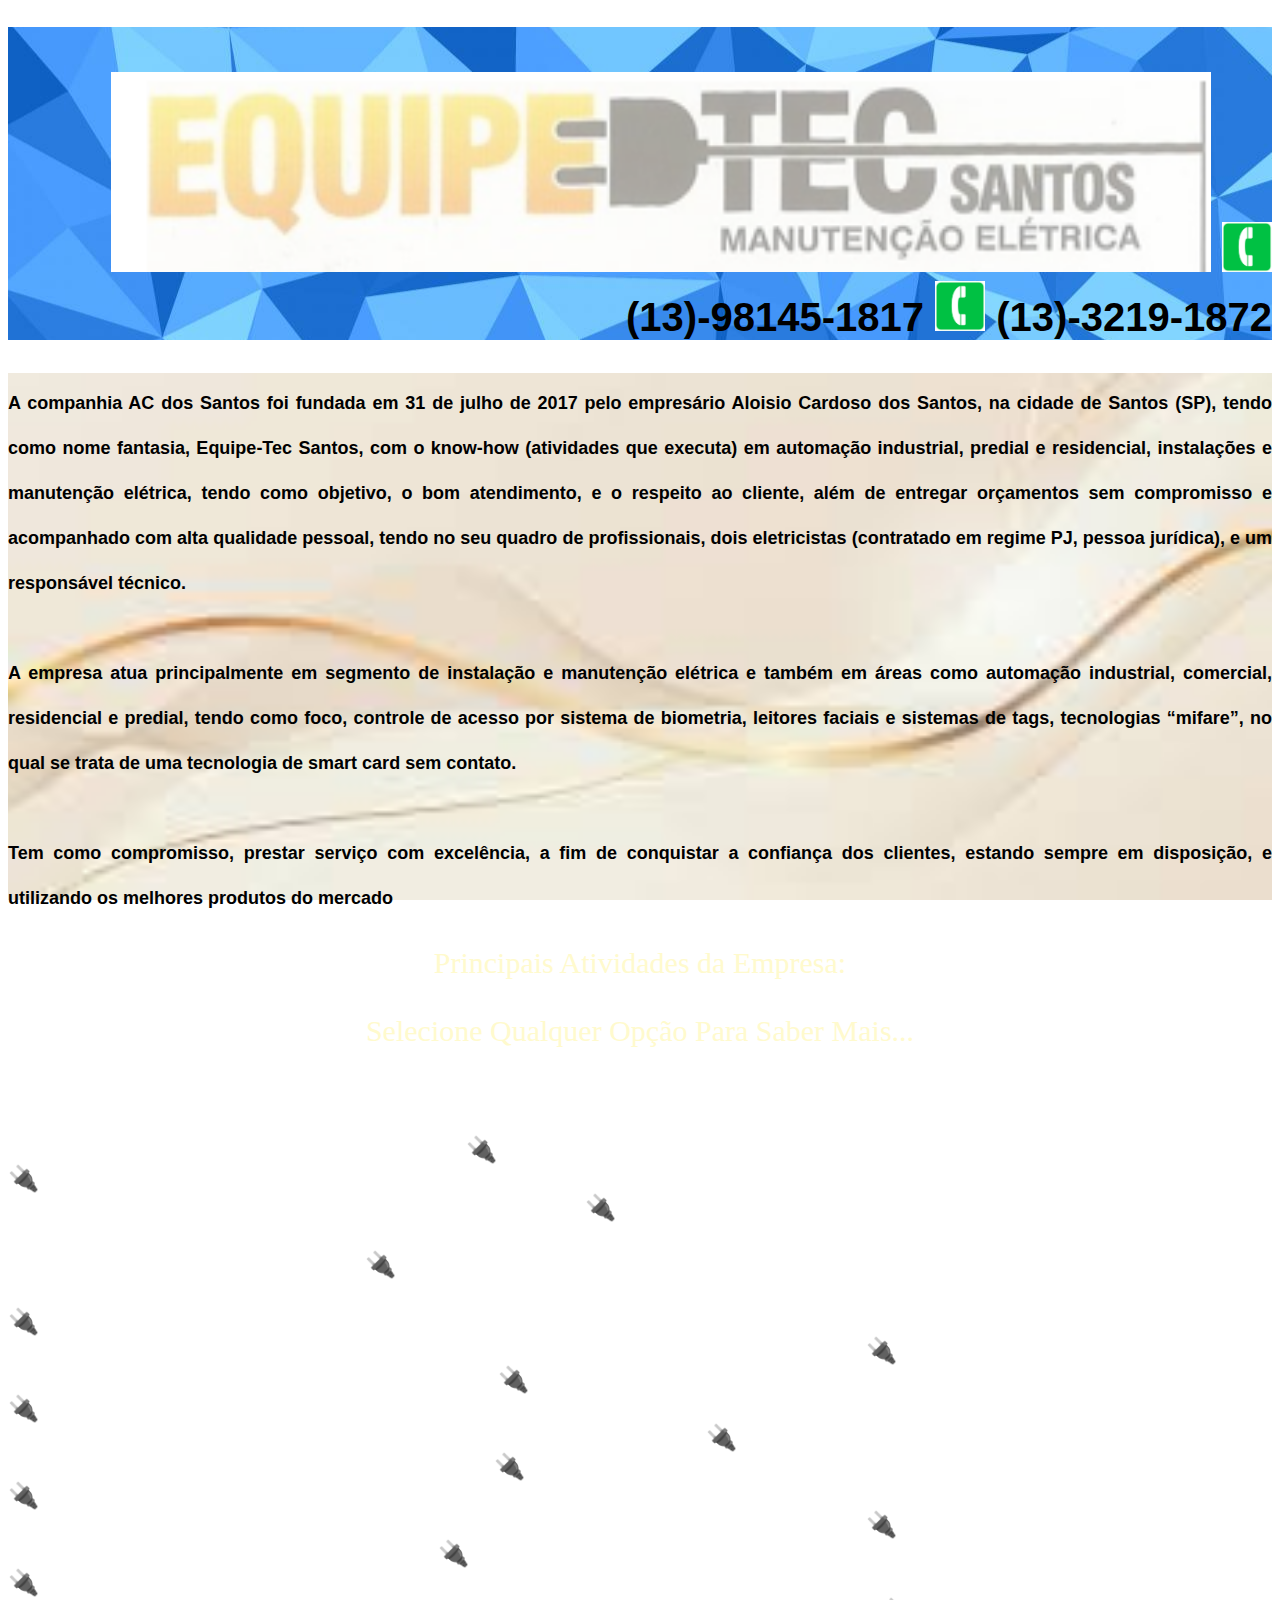
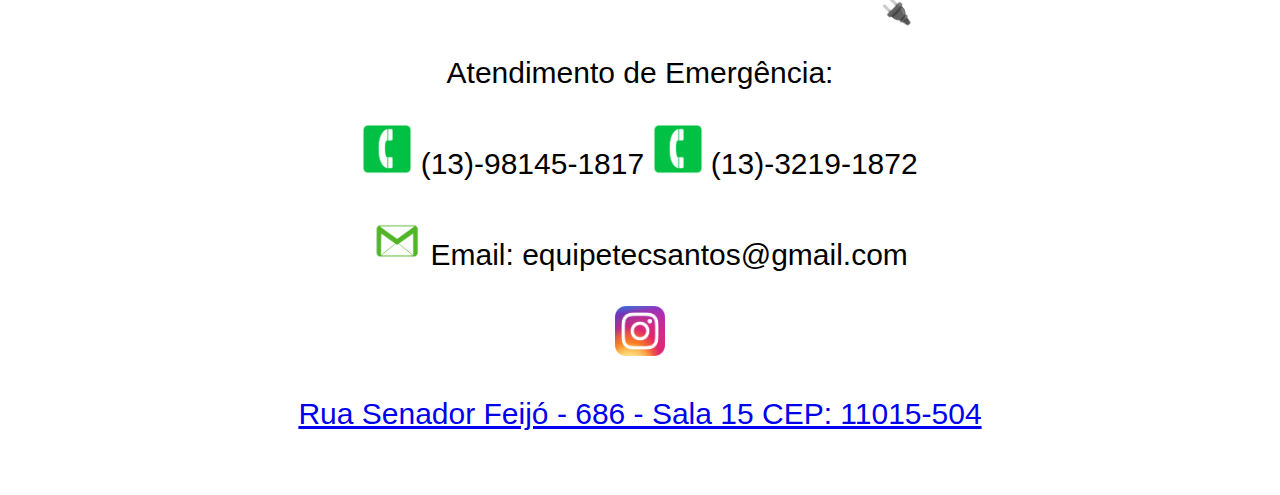
<file: index.html>
<!DOCTYPE html>
<html lang="pt-br">

<head>

<meta charset="UTF-8">
<title>Equipe-Tec Santos</title>
<link rel= "stylesheet" href="outros/style.css">

</head>

<body>

<h1> 

<br>

<img src = "outros/equipetec.png"

width= "1100"

height="200" 

/>

<img src = "outros/telefone.png" 

alt = "telefone.png"

width="50"

height="50"

/>

(13)-98145-1817


<img src = "outros/telefone.png" 

alt = "telefone.png"

width="50"

height="50"

/>

(13)-3219-1872 

</h1>

<h2>

	<p2>

	A companhia AC dos Santos foi fundada em 31 de julho de 2017 pelo empresário Aloisio Cardoso dos Santos, na cidade de Santos (SP), tendo como nome 
	fantasia, Equipe-Tec Santos, com o know-how (atividades que executa) em automação industrial, predial e residencial, instalações e manutenção elétrica, tendo como objetivo, o bom atendimento, e o respeito ao cliente, além de entregar orçamentos sem compromisso e acompanhado com alta qualidade pessoal, tendo no seu quadro de profissionais, dois eletricistas (contratado em regime PJ, pessoa jurídica), e um responsável técnico.

	<br><br>

	A empresa atua principalmente em segmento de instalação e manutenção elétrica e também em áreas como automação industrial, comercial, residencial e predial, tendo como foco, controle de acesso por sistema de biometria, leitores faciais e sistemas de tags, tecnologias “mifare”, no qual se trata de uma tecnologia de smart card sem contato.

	<br><br>

	Tem como compromisso, prestar serviço com excelência, a fim de conquistar a confiança dos clientes, estando sempre em disposição, e utilizando os melhores produtos do mercado 


	</p2>

</h2>


 <div id="Div1">

Principais Atividades da Empresa: 
<br><br>

Selecione Qualquer Opção Para Saber Mais...
<br><br><br>
 </div>

<h3> 
<div id="Div2">
<a href="projeto.html" style= "color: white;">🔌- Projeto e Execução Elétrica;</a>

<div id="Div3">
<a href="plano.html"style= "color: white;">🔌- Plano de Manutenção Para Condomínios;</a>

<div id="Div4">
<a href="execução.html"style= "color: white;">🔌- Projeto e Execução para Atualização de Padrão de Entrada;</a>
<br>
<br>

</div>

<div id="Div2">
<a href="instalação.html"style= "color: white;">🔌- Instalação e Manutenção Predial e Residencial;</a>
<br>
<br>

<div id="Div3">
<a href="adequação.html"style= "color:white;">🔌- Adequação de Instalação Elétrica para obtenção do AVCB;</a>


<div id="Div4">
<a href="eletrica.html"style= "color: white;">🔌- Soluções em Engenharia Elétrica;</a>


</div>

<div id="Div2">
<a href="segurança.html"style= "color: white;">🔌- Segurança Eletrônica;</a>


<div id="Div3">
<a href="controle.html"style= "color: white;">🔌- Controle de Acesso;</a>


<div id="Div4">
<a href="spda.html"style= "color: white;">🔌- Instalações e Manutenções de SPDA(Para-Raio);</a>


</div>

<div id="Div2">
<a href="automação.html"style= "color: white;">🔌- Automação de Portões;</a>


<div id="Div3">
<a href="circuito.html"style= "color: white;">🔌- Instalação de Circuito Fechado e TV(CFTV);</a>


<div id="Div4">
<a href="vistoria.html"style= "color: white;">🔌- Vistoria das Instalações Elétricas;</a>


</div>

<div id="Div2">
<a href="predial.html"style= "color: white;">🔌- Automação Predial e Residencial;</a>


<div id="Div3">
<a href="manutenção.html"style= "color: white;">🔌- Instalação e Manutenção de Alarmes de Incêndio;</a>


<div id="Div4">
<a href="orçamento.html"style= "color: white;">🔌- Orçamentos Sem Compromisso;</a>


</h3>

<p>

Atendimento de Emergência:
<br><br>

<img src = "outros/telefone.png" 

alt = "telefone.png"

width="50"

height="50"

/>

(13)-98145-1817

<img src = "outros/telefone.png" 

alt = "telefone.png"

width="50"

height="50"/>

(13)-3219-1872<br><br>

<img src = "outros/email.png" 

alt = "email.png"

width="50"

height="50"/>

Email: equipetecsantos@gmail.com

<br><br>

<a href="https://www.instagram.com/equipetecsantos/"target="blank">
	
<img src="outros/instagram.png"

alt = "instagram.png"

width="50"

height="50"/>

</a>

<br><br>

<a href= "https://www.google.com/maps/place/Av.+Senador+Feij%C3%B3,+686+-+Vila+Matias,+Santos+-+SP,+11015-504/@-23.9521476,-46.3277744,17z/data=!3m1!4b1!4m6!3m5!1s0x94ce03745d931789:0xe39d01e5e54271ad!8m2!3d-23.9521476!4d-46.3277744!16s%2Fg%2F11bw448qr_?entry=ttu&g_ep=EgoyMDI1MDIwOS4wIKXMDSoASAFQAw%3D%3D">


Rua Senador Feijó - 686 - Sala 15

CEP: 11015-504

</a>

<br><br>

</p>

</body>

</html>
</file>
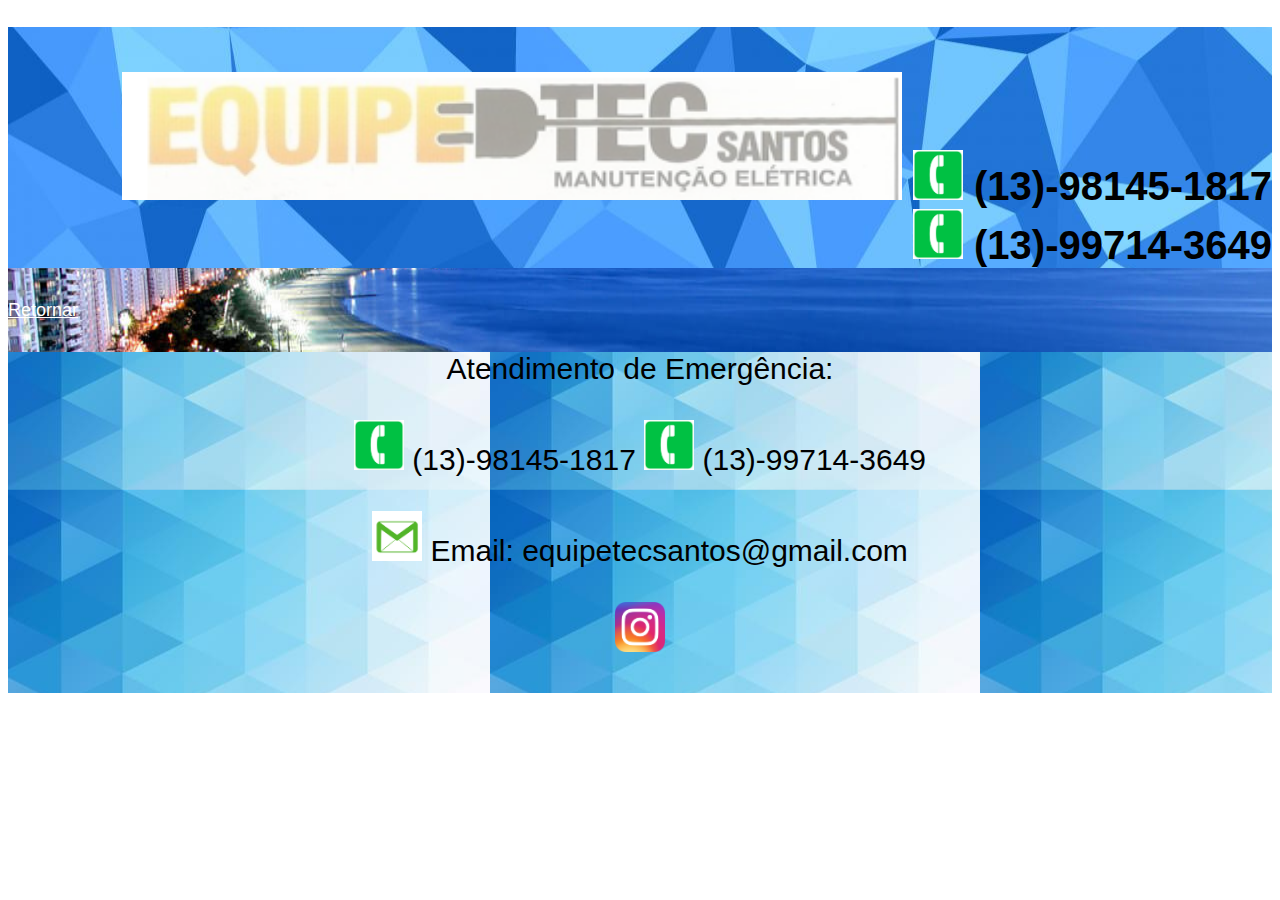
<file: adequação.html>
<!DOCTYPE html>
<html lang="pt-br">

<head>

<meta charset="UTF-8">
<title>Equipe-Tec Santos</title>
<link rel= "stylesheet" href="outros/style.css">

</head>

<body>

<div>

<h1> 

<br>


<img src = "outros/equipetec.png"

width= "780"

/>

<img src = "outros/telefone.png" 

alt = "telefone.png"

width="50"

height="50"

/>

(13)-98145-1817
<br>

<img src = "outros/telefone.png" 

alt = "telefone.png"

width="50"

height="50"

/>

(13)-99714-3649

</h1>

<p2>

<a href="index.html" style = "color:white">Retornar</a>

</p2>

<p>

Atendimento de Emergência:
<br><br>

<img src = "outros/telefone.png" 

alt = "telefone.png"

width="50"

height="50"

/>

(13)-98145-1817

<img src = "outros/telefone.png" 

alt = "telefone.png"

width="50"

height="50"/>

(13)-99714-3649<br><br>

<img src = "outros/email.png" 

alt = "email.png"

width="50"

height="50"/>

Email: equipetecsantos@gmail.com

<br><br>

<a href="https://www.instagram.com/equipetecsantos/"target="blank">

<img src="outros/instagram.png"

alt = "instagram.png"

width="50"

height="50"/>

</a>

<br><br>
</p>

</div>

</body>

</html>
</file>
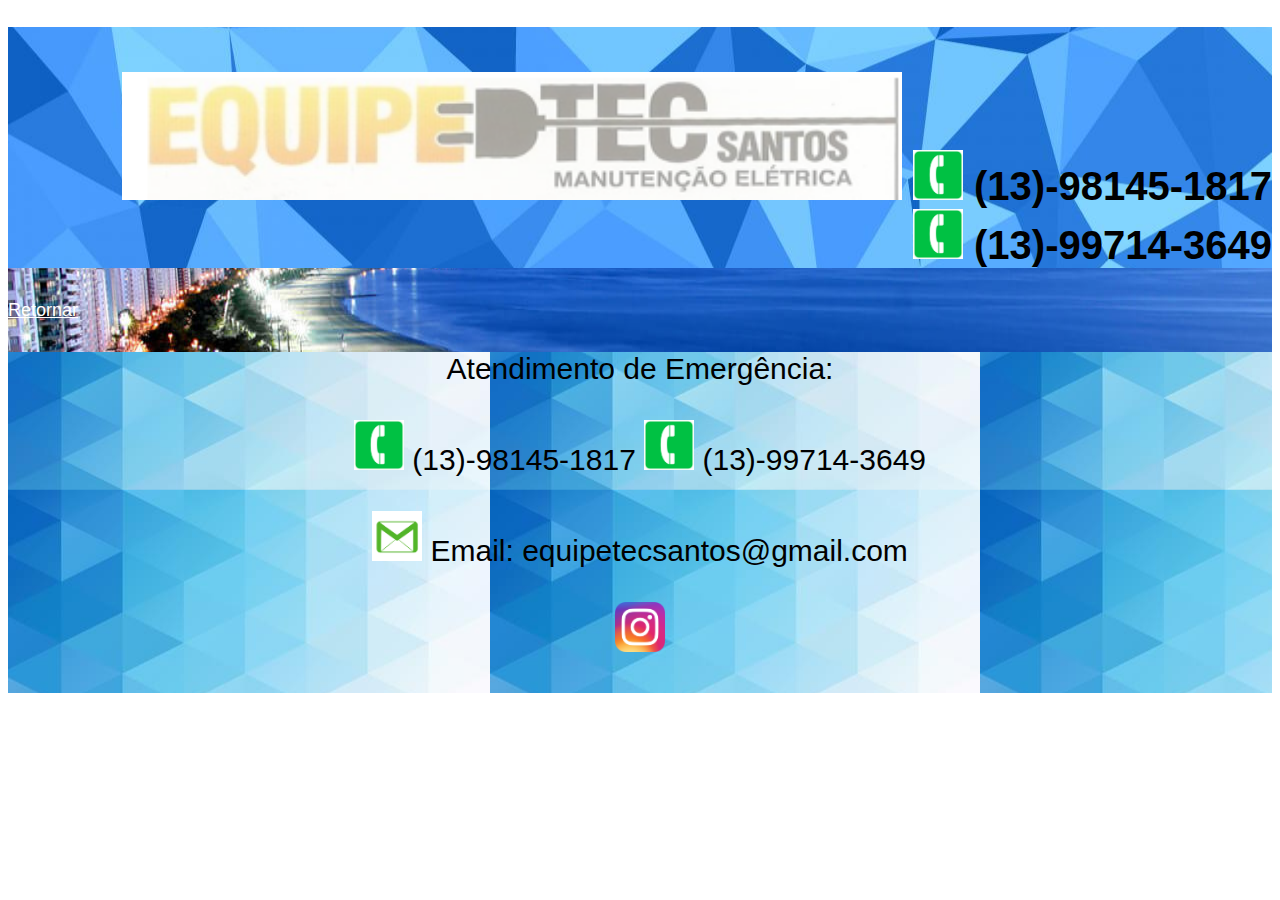
<file: automação.html>
<!DOCTYPE html>
<html lang="pt-br">

<head>

<meta charset="UTF-8">
<title>Equipe-Tec Santos</title>
<link rel= "stylesheet" href="outros/style.css">

</head>

<body>

<div>

<h1> 

<br>

<img src = "outros/equipetec.png"

width= "780"

/>

<img src = "outros/telefone.png" 

alt = "telefone.png"

width="50"

height="50"

/>

(13)-98145-1817
<br>

<img src = "outros/telefone.png" 

alt = "telefone.png"

width="50"

height="50"

/>

(13)-99714-3649

</h1>

<p2>



<a href="index.html"style = "color:white">Retornar</a>

</p2>

<p>

Atendimento de Emergência:
<br><br>

<img src = "outros/telefone.png" 

alt = "telefone.png"

width="50"

height="50"

/>

(13)-98145-1817

<img src = "outros/telefone.png" 

alt = "telefone.png"

width="50"

height="50"/>

(13)-99714-3649<br><br>

<img src = "outros/email.png" 

alt = "email.png"

width="50"

height="50"/>

Email: equipetecsantos@gmail.com

<br><br>

<a href="https://www.instagram.com/equipetecsantos/"target="blank">

<img src="outros/instagram.png"

alt = "instagram.png"

width="50"

height="50"/>

</a>

<br><br>
</p>

</div>

</body>

</html>
</file>
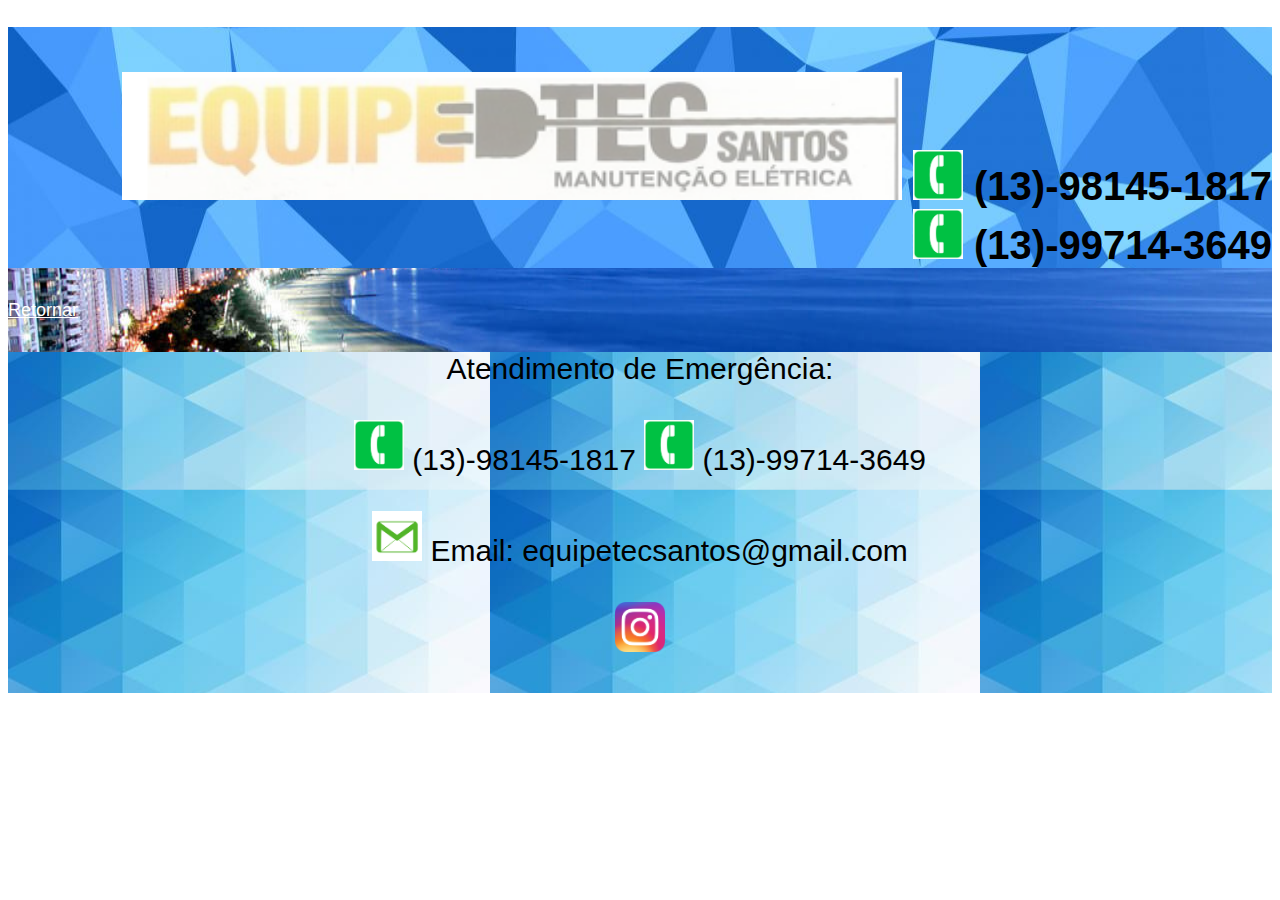
<file: circuito.html>
<!DOCTYPE html>
<html lang="pt-br">

<head>

<meta charset="UTF-8">
<title>Equipe-Tec Santos</title>
<link rel= "stylesheet" href="outros/style.css">

</head>

<body>

<div>

<h1> 

<br>

<img src = "outros/equipetec.png"

width= "780"

/>

<img src = "outros/telefone.png" 

alt = "telefone.png"

width="50"

height="50"

/>

(13)-98145-1817
<br>

<img src = "outros/telefone.png" 

alt = "telefone.png"

width="50"

height="50"

/>

(13)-99714-3649

</h1>

<p2>

<a href="index.html"style = "color:white">Retornar</a>

</p2>

<p>

Atendimento de Emergência:
<br><br>

<img src = "outros/telefone.png" 

alt = "telefone.png"

width="50"

height="50"

/>

(13)-98145-1817

<img src = "outros/telefone.png" 

alt = "telefone.png"

width="50"

height="50"/>

(13)-99714-3649<br><br>

<img src = "outros/email.png" 

alt = "email.png"

width="50"

height="50"/>

Email: equipetecsantos@gmail.com

<br><br>

<a href="https://www.instagram.com/equipetecsantos/"target="blank">

<img src="outros/instagram.png"

alt = "instagram.png"

width="50"

height="50"/>

</a>
<br><br>
</p>

</div>

</body>

</html>
</file>
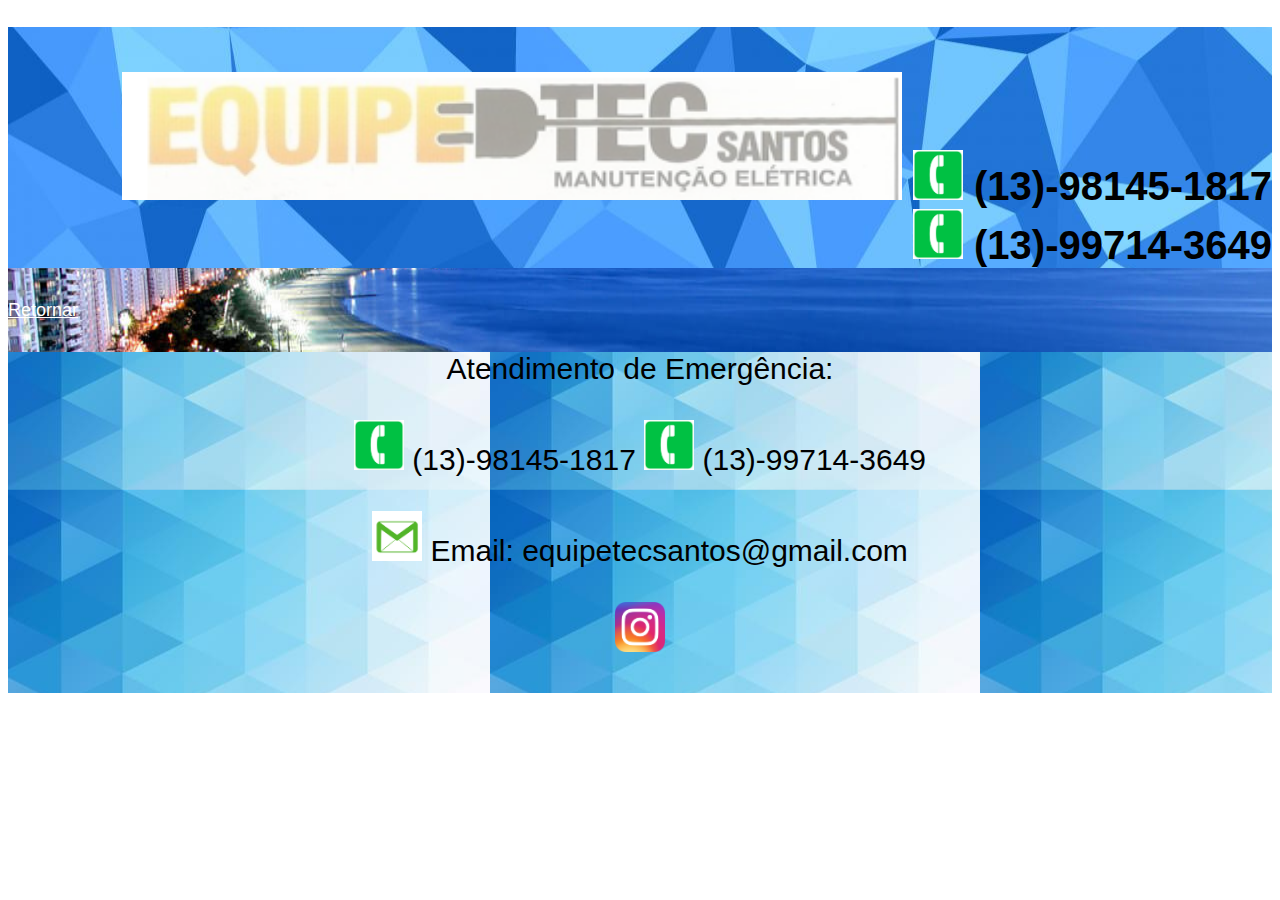
<file: controle.html>
<!DOCTYPE html>
<html lang="pt-br">

<head>

<meta charset="UTF-8">
<title>Equipe-Tec Santos</title>
<link rel= "stylesheet" href="outros/style.css">

</head>

<body>

<div>

<h1> 

<br>

<img src = "outros/equipetec.png"

width= "780"

/>

<img src = "outros/telefone.png" 

alt = "telefone.png"

width="50"

height="50"

/>

(13)-98145-1817
<br>

<img src = "outros/telefone.png" 

alt = "telefone.png"

width="50"

height="50"

/>

(13)-99714-3649

</h1>

<p2>

<a href="index.html"style = "color:white">Retornar</a>

</p2>

<p>

Atendimento de Emergência:
<br><br>

<img src = "outros/telefone.png" 

alt = "telefone.png"

width="50"

height="50"

/>

(13)-98145-1817

<img src = "outros/telefone.png" 

alt = "telefone.png"

width="50"

height="50"/>

(13)-99714-3649<br><br>

<img src = "outros/email.png" 

alt = "email.png"

width="50"

height="50"/>

Email: equipetecsantos@gmail.com

<br><br>

<a href="https://www.instagram.com/equipetecsantos/"target="blank">

<img src="outros/instagram.png"

alt = "instagram.png"

width="50"

height="50"/>

</a>

<br><br>
</p>

</div>

</body>

</html>
</file>
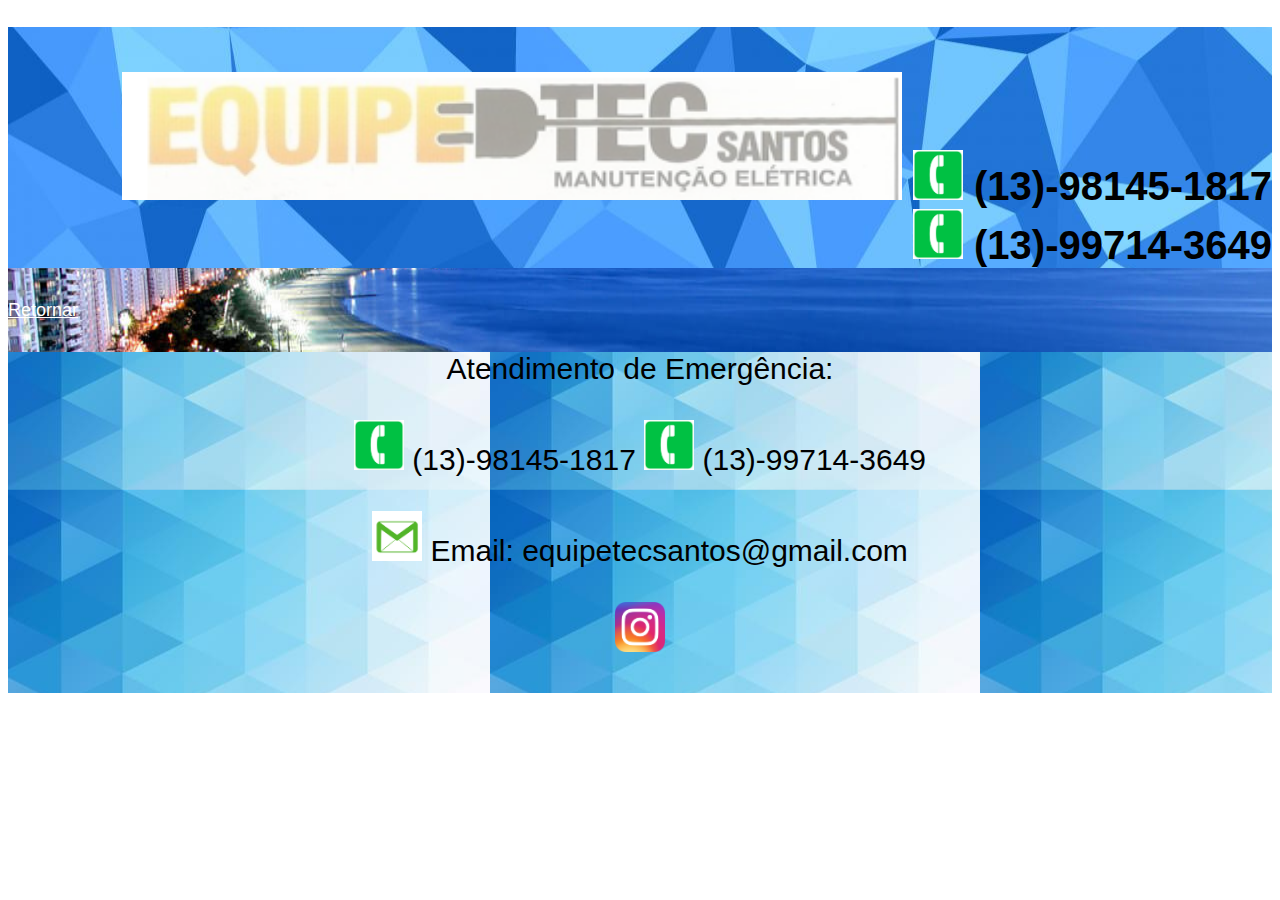
<file: instalação.html>
<!DOCTYPE html>
<html lang="pt-br">

<head>

<meta charset="UTF-8">
<title>Equipe-Tec Santos</title>
<link rel= "stylesheet" href="outros/style.css">

</head>

<body>

<div>

<h1> 

<br>

<img src = "outros/equipetec.png"

width= "780"

/>

<img src = "outros/telefone.png" 

alt = "telefone.png"

width="50"

height="50"

/>

(13)-98145-1817
<br>

<img src = "outros/telefone.png" 

alt = "telefone.png"

width="50"

height="50"

/>

(13)-99714-3649

</h1>

<p2>

<a href="index.html"style = "color:white">Retornar</a>

</p2>

<p>

Atendimento de Emergência:
<br><br>

<img src = "outros/telefone.png" 

alt = "telefone.png"

width="50"

height="50"

/>

(13)-98145-1817

<img src = "outros/telefone.png" 

alt = "telefone.png"

width="50"

height="50"/>

(13)-99714-3649<br><br>

<img src = "outros/email.png" 

alt = "email.png"

width="50"

height="50"/>

Email: equipetecsantos@gmail.com

<br><br>

<a href="https://www.instagram.com/equipetecsantos/"target="blank">

<img src= "outros/instagram.png"

alt = "instagram.png"

width="50"

height="50"/>

</a>

<br><br>
</p>

</div>

</body>

</html>
</file>
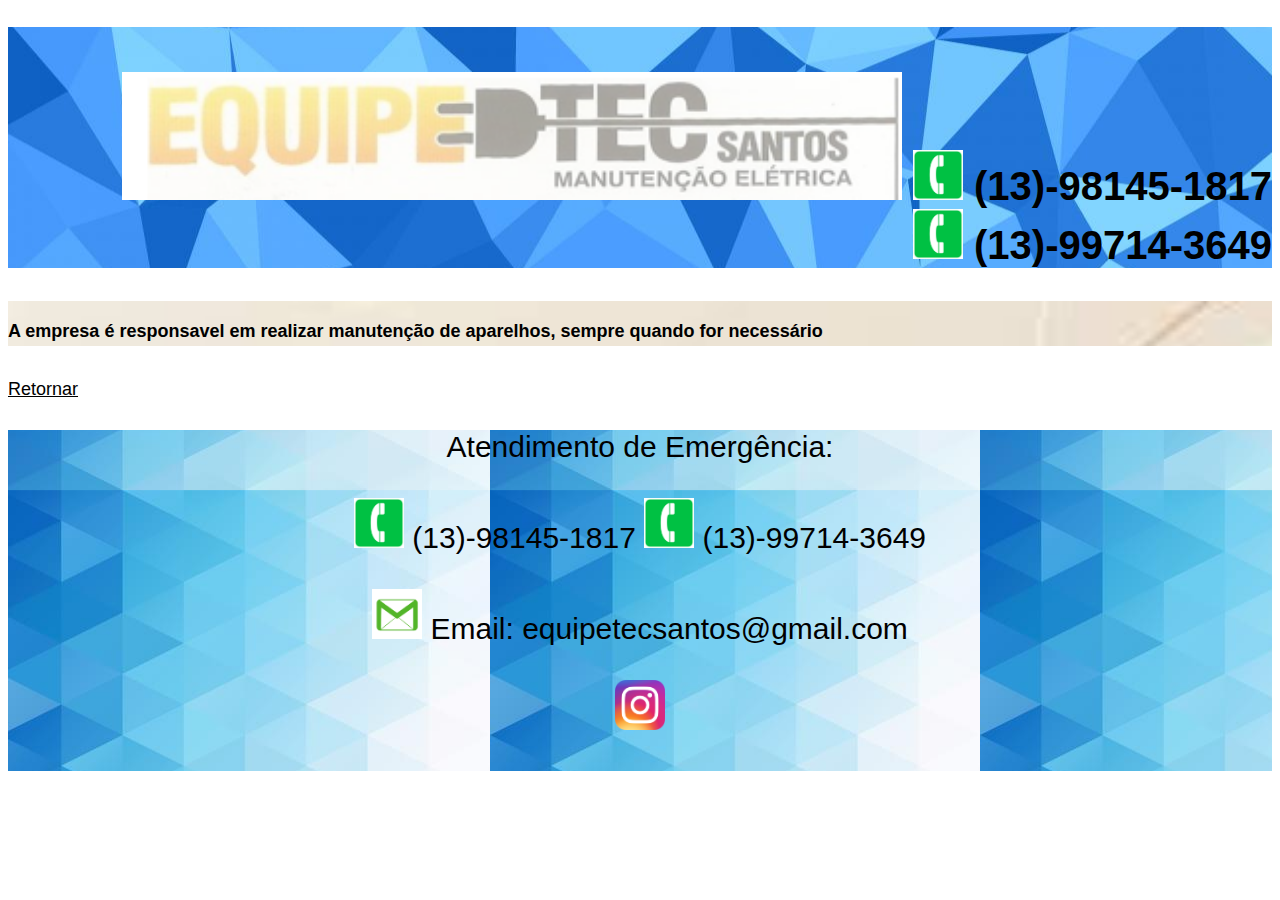
<file: plano.html>
<!DOCTYPE html>
<html lang="pt-br">

<head>

<meta charset="UTF-8">
<title>Equipe-Tec Santos</title>
<link rel= "stylesheet" href="outros/style.css">

</head>

<body>



<h1> 

<br>

<img src = "outros/equipetec.png"

width= "780"

/>

<img src = "outros/telefone.png" 

alt = "telefone.png"

width="50"

height="50"

/>

(13)-98145-1817
<br>

<img src = "outros/telefone.png" 

alt = "telefone.png"

width="50"

height="50"

/>

(13)-99714-3649

</h1>

<h2>

<p2>


	A empresa é responsavel em realizar manutenção de aparelhos, sempre quando for necessário


</p2>

</h2>

<pret>

<a href="index.html"style = "color:black">Retornar</a>

</pret>

<p>

Atendimento de Emergência:
<br><br>

<img src = "outros/telefone.png" 

alt = "telefone.png"

width="50"

height="50"

/>

(13)-98145-1817

<img src = "outros/telefone.png" 

alt = "telefone.png"

width="50"

height="50"/>

(13)-99714-3649<br><br>

<img src = "outros/email.png" 

alt = "email.png"

width="50"

height="50"/>

Email: equipetecsantos@gmail.com

<br><br>

<a href="https://www.instagram.com/equipetecsantos/"target="blank">

<img src= "outros/instagram.png"

alt = "instagram.png"

width="50"

height="50"/>

</a>

<br><br>
</p>



</body>

</html>
</file>
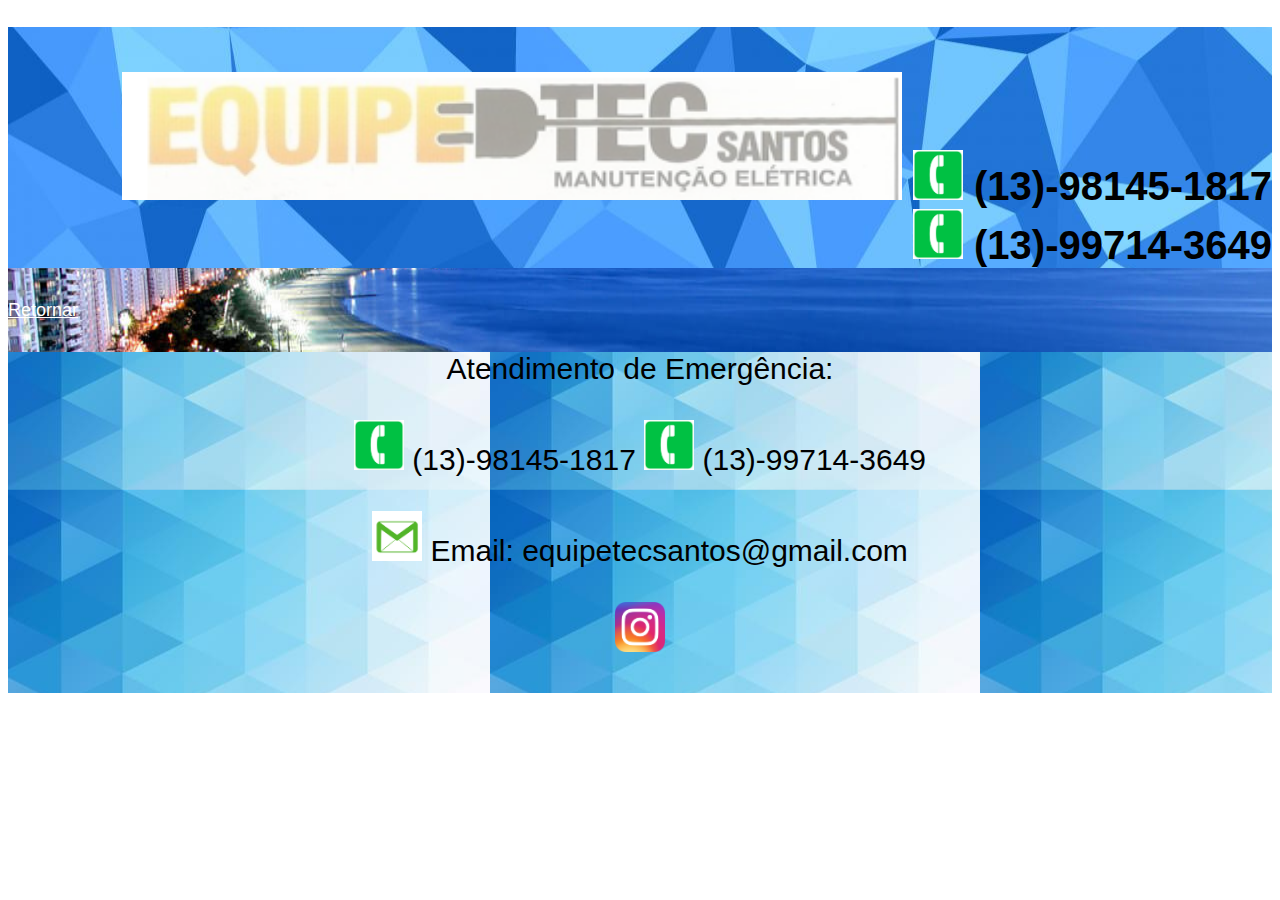
<file: segurança.html>
<!DOCTYPE html>
<html lang="pt-br">

<head>

<meta charset="UTF-8">
<title>Equipe-Tec Santos</title>
<link rel= "stylesheet" href= "outros/style.css">

</head>

<body>

<div>

<h1> 

<br>

<img src = "outros/equipetec.png"

width= "780"

/>

<img src = "outros/telefone.png" 

alt = "telefone.png"

width="50"

height="50"

/>

(13)-98145-1817
<br>

<img src = "outros/telefone.png" 

alt = "telefone.png"

width="50"

height="50"

/>

(13)-99714-3649

</h1>

<p2>

<a href="index.html"style = "color:white">Retornar</a>

</p2>

<p>

Atendimento de Emergência:
<br><br>

<img src = "outros/telefone.png" 

alt = "telefone.png"

width="50"

height="50"

/>

(13)-98145-1817

<img src = "outros/telefone.png" 

alt = "telefone.png"

width="50"

height="50"/>

(13)-99714-3649<br><br>

<img src = "outros/email.png" 

alt = "email.png"

width="50"

height="50"/>

Email: equipetecsantos@gmail.com

<br><br>

<a href="https://www.instagram.com/equipetecsantos/"target="blank">

<img src= "outros/instagram.png"

alt = "instagram.png"

width="50"

height="50"/>

</a>

<br><br>
</p>

</div>

</body>

</html>
</file>
<file: outros/style.css>
h1{
font-family: Arial, Helvetica, sans-serif;
font-size: 40px;
color: black;
text-align: right;
background-image: url("fundo.jpg");
background-attachment: fixed;


}

h2{
font-family: Arial, Helvetica, sans-serif;
font-size: 40px;
color: black;
text-align: justify;
background-image: url("fundo2.jpg");
background-attachment: fixed;
background-size: 100% 100%;

h3
{

font-family: Verdana, Geneva, Tahoma, sans-serif;
font-size: 18px;
text-align: right;
color: yellow;

}


}

p{

font-family: Verdana, Geneva, Tahoma, sans-serif;
font-size: 30px;
color: black;
background-image: url("mosaic.jpg");
text-align: center;
background-attachment: fixed;


}
p2
{

font-family: Verdana, Geneva, Tahoma, sans-serif;
font-size: 18px;
text-align: left;
color: black;


}

pret
{

font-family: Verdana, Geneva, Tahoma, sans-serif;
font-size: 18px;
text-align: left;
color: black;


}


div{

background-image: url("tela.jpg");
text-align: left;
font-size: 25px;
background-attachment: fixed;
background-size: 100% 100%;

}

#Div1
{

	text-align: center;
	color: lemonchiffon;
	font-size: 30px;

}

#Div2
{

	text-align: center;

}

#Div3
{

	text-align: left;
}

#Div4
{

	text-align: right;
}
</file>
